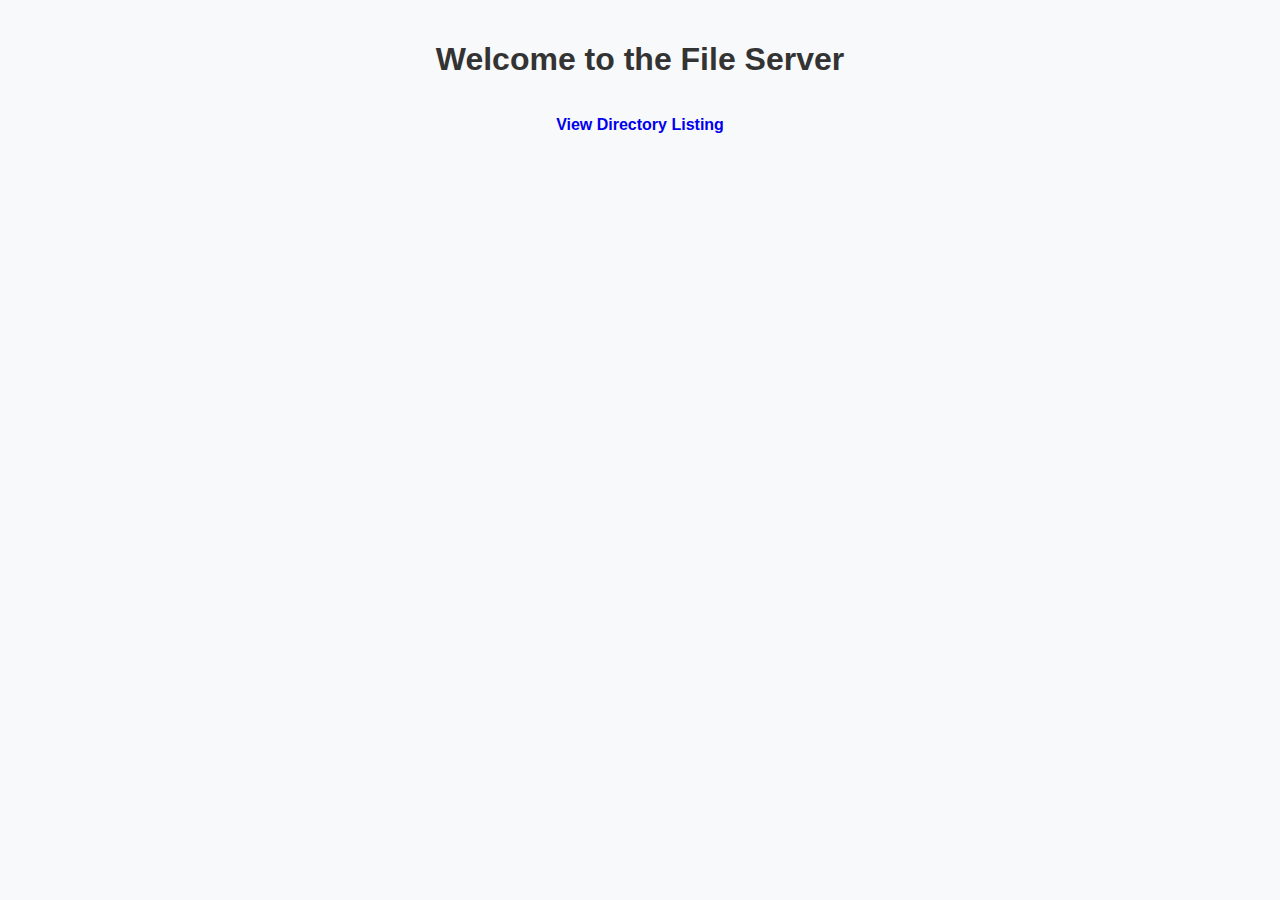
<file: templates/index.html>
<!DOCTYPE html>
<html lang="en">
<head>
  <meta charset="UTF-8">
  <meta name="viewport" content="width=device-width, initial-scale=1.0">
  <title>File Server Home</title>
  <link rel="stylesheet" href="/assets/css/styles.css">
</head>
<body>
  <h1>Welcome to the File Server</h1>
  <p><a href="/directory">View Directory Listing</a></p>
</body>
</html>
</file>
<file: assets/css/styles.css>
/* General Styles */
body {
    font-family: 'Inter', sans-serif;
    background-color: #f8f9fa;
    color: #333;
    margin: 0;
    padding: 20px;
    display: flex;
    flex-direction: column;
    align-items: center;
}

/* Header */
h2 {
    color: #222;
    margin-bottom: 20px;
}

/* Back Button */
.back-btn {
    display: inline-block;
    margin-bottom: 15px;
    padding: 8px 16px;
    background: #6c757d;
    color: white;
    border-radius: 6px;
    text-decoration: none;
    font-size: 14px;
    font-weight: bold;
    transition: background 0.3s;
}

.back-btn:hover {
    background: #5a6268;
}

/* Table Styles */
table {
    width: 80%;
    border-collapse: collapse;
    background: white;
    border-radius: 10px;
    overflow: hidden;
    box-shadow: 0px 4px 10px rgba(0, 0, 0, 0.1);
}

thead {
    background-color: #007BFF;
    color: white;
}

th, td {
    padding: 12px 15px;
    text-align: left;
    border-bottom: 1px solid #ddd;
}

tbody tr:hover {
    background-color: #f1f1f1;
}

/* File & Folder Links */
a {
    text-decoration: none;
    font-weight: 600;
}

.directory {
    color: #28a745; /* Green for folders */
}

.file {
    color: #007BFF; /* Blue for files */
}

/* Access Level Tags */
.access {
    display: inline-block;
    font-size: 0.85em;
    padding: 5px 10px;
    border-radius: 15px;
    font-weight: bold;
    margin-right: 5px;
    text-align: center;
    min-width: 70px;
}

.hidden {
    display: none;
}

.read {
    background-color: #ffcc00;
    color: #333;
}

.write {
    background-color: #dc3545;
    color: white;
}

.execute {
    background-color: #17a2b8;
    color: white;
}

/* Download Button */
.download-container {
    text-align: start;
}

.download-btn {
    display: inline-block;
    padding: 5px 10px;
    font-size: 14px;
    font-weight: bold;
    color: white;
    background: #4CAF50;
    border-radius: 12px;
    text-decoration: none;
    transition: background 0.3s, transform 0.3s;
    text-align: center;
}

.download-btn:hover {
    background: #45a049;
    transform: scale(1.05);
}

.current-path {
    font-size: 1.2em;
    font-weight: bold;
    color: #007BFF;
    margin-bottom: 20px;
    padding: 10px;
    border: 2px solid #007BFF; /* Border color */
    border-radius: 15px; /* Rounded corners */
    display: inline-block; /* Keep it as a block but allow wrapping */
}
</file>
